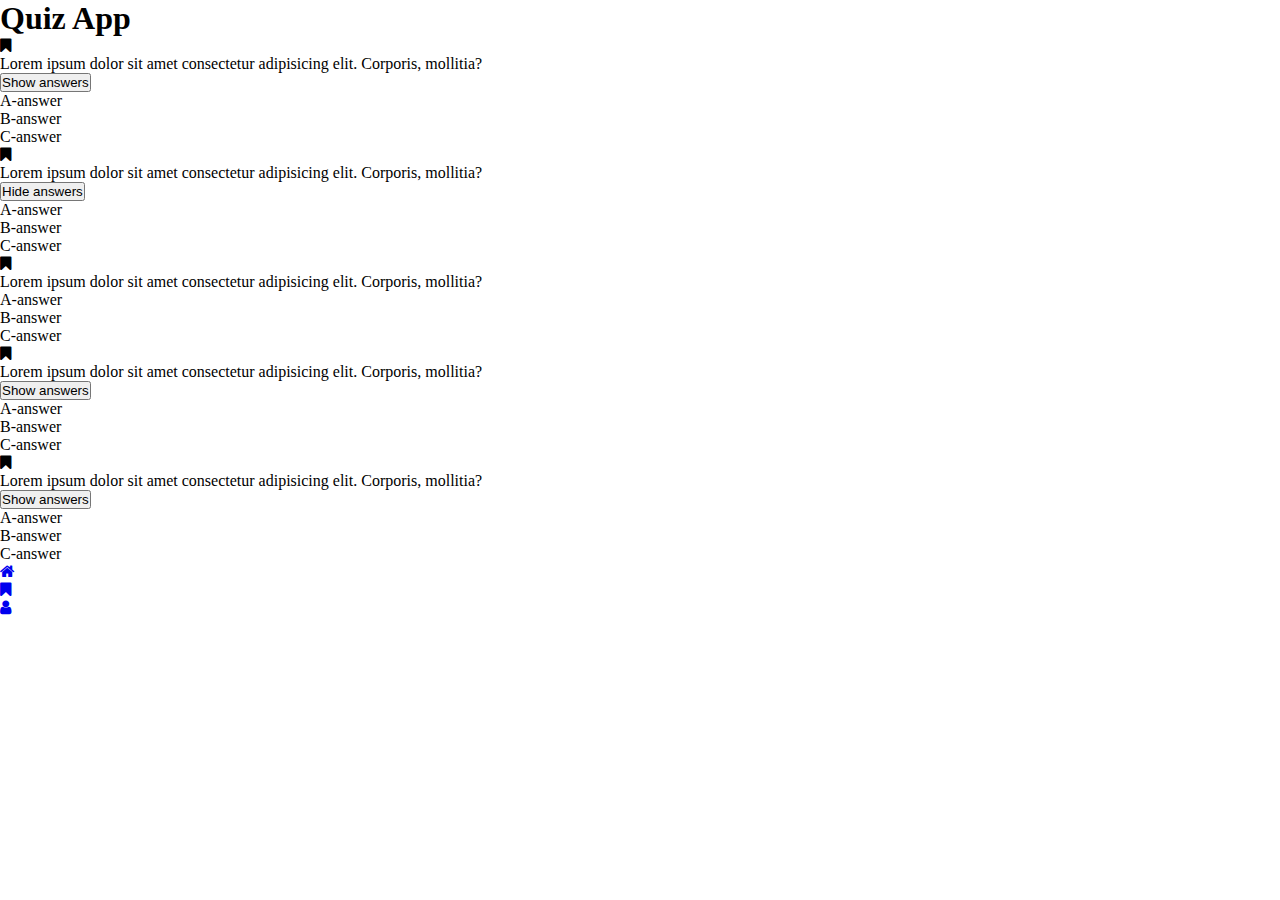
<file: index.html>
<!DOCTYPE html>
<html lang="en">
<head>
    <meta charset="UTF-8">
    <meta name="viewport" content="width=device-width, initial-scale=1.0">
    <title>Quiz app</title>
    <link rel="stylesheet" href="style.css">
    <link rel="stylesheet" href="https://cdnjs.cloudflare.com/ajax/libs/font-awesome/4.7.0/css/font-awesome.min.css">
</head>
<body>
    <header class="header">
        <h1>Quiz App</h1>
    </header>
    <main class="main">
        <div class="card question1">
            <i class="fa fa-bookmark" aria-label="bookmark-label"></i>
            <p>Lorem ipsum dolor sit amet consectetur adipisicing elit. Corporis, mollitia?</p>
            <button class="button" type="submit">Show answers</button>
            <ul class="answers">
                <li>A-answer</li>
                <li>B-answer</li>
                <li>C-answer</li>
            </ul>
        </div> 
        <div class="card question2">
            <i class="fa fa-bookmark" aria-label="bookmark-label"></i>
            <p>Lorem ipsum dolor sit amet consectetur adipisicing elit. Corporis, mollitia?</p>
            <button class="button" type="submit">Hide answers</button>
            <ul class="answers">
                <li>A-answer</li>
                <li>B-answer</li>
                <li>C-answer</li>
            </ul>
        </div> 
        <div class="card question3">
            <i class="fa fa-bookmark" aria-label="bookmark-label"></i>
            <p>Lorem ipsum dolor sit amet consectetur adipisicing elit. Corporis, mollitia?</p>
            <ul class="answers">
                <li>A-answer</li>
                <li>B-answer</li>
                <li>C-answer</li>
            </ul>
        </div> 
        <div class="card question4">
            <i class="fa fa-bookmark" aria-label="bookmark-label"></i>
            <p>Lorem ipsum dolor sit amet consectetur adipisicing elit. Corporis, mollitia?</p>
            <button class="button" type="submit">Show answers</button>
            <ul class="answers">
                <li>A-answer</li>
                <li>B-answer</li>
                <li>C-answer</li>
            </ul>
        </div> 
        <div class="card question5">
            <i class="fa fa-bookmark" aria-label="bookmark-label"></i>
            <p>Lorem ipsum dolor sit amet consectetur adipisicing elit. Corporis, mollitia?</p>
            <button class="button" type="submit">Show answers</button>
            <ul class="answers">
                <li>A-answer</li>
                <li>B-answer</li>
                <li>C-answer</li>
            </ul>
        </div> 
    </main>
    <footer class="footer">
        <ul class="icone">
            <li><a href="index.html"><i class="fa fa-home" style="color: var(--accent);"></i></a></li>
            <li><a href="bookmark.html"><i class="fa fa-bookmark"></i></a></li>
            <li><a href="profile.html"><i class="fa fa-user"></i></a></li>
        </ul>

    </footer>
    
</body>
</html>
</file>
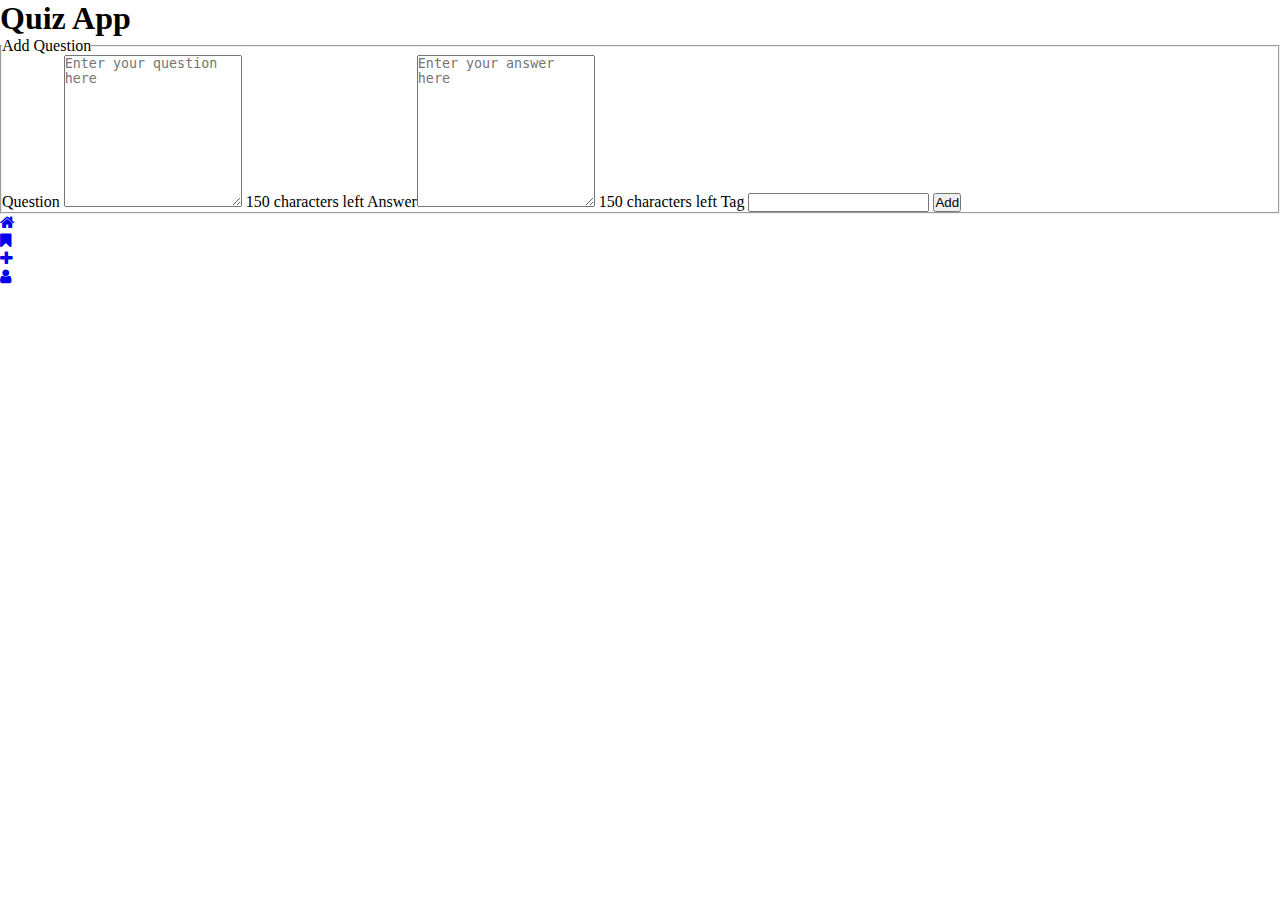
<file: add.html>
<!DOCTYPE html>
<html lang="en">
  <head>
    <meta charset="UTF-8" />
    <meta name="viewport" content="width=device-width, initial-scale=1.0" />
    <title>Add Question</title>
    <link rel="stylesheet" href="style.css" />
    <link
      rel="stylesheet"
      href="https://cdnjs.cloudflare.com/ajax/libs/font-awesome/4.7.0/css/font-awesome.min.css"
    />
  </head>
  <body>
    <header class="header">
      <h1 class="header__title">Quiz App</h1>
    </header>
    <main class="main">
      <article class="card__form">
        <form action="#" class="form">
          <fieldset class="form__fieldset">
            <legend class="form__legend">Add Question</legend>
            <label
              class="form__label form__label--question"
              for="question-input"
              >Question</label
            >
            <textarea
              class="form__input form__input--question"
              name="question"
              id="question-input"
              rows="10"
              maxlength="150"
              placeholder="Enter your question here"
              required
            ></textarea>
            <span class="form__counter" id="counter-question">150 characters left</span>
            <label class="form__label form__label--answer" for="answer-input"
              >Answer</label
            ><textarea
              class="form__input form__input--answer"
              name="answer"
              id="answer-input"
              rows="10"
              placeholder="Enter your answer here"
            ></textarea>
            <span class="form__counter" id="counter-answer">150 characters left</span>
            <label class="form__label form__label--tag" for="tag">Tag</label>
            <input
              class="form__input form__input--tag"
              type="text"
              id="tag"
              name="tag"
            />
            <button class="form__button" type="submit">Add</button>
          </fieldset>
        </form>
      </article>
    </main>
    <footer class="footer">
      <ul class="footer__buttons">
        <li class="footer__item">
          <a class="footer__link" href="index.html" title="Home">
            <i class="footer__icon fa fa-home"></i>
          </a>
        </li>
        <li class="footer__item">
          <a class="footer__link" href="bookmark.html" title="Bookmarks">
            <i class="footer__icon fa fa-bookmark"></i>
          </a>
        </li>
        <li class="footer__item">
          <a class="footer__link" href="add.html" title="Add Question">
            <i class="footer__icon fa fa-plus active"></i>
          </a>
        </li>
        <li class="footer__item">
          <a class="footer__link" href="profile.html" title="Profile">
            <i class="footer__icon fa fa-user"></i>
          </a>
        </li>
      </ul>
    </footer>
    <script src="js/form.js" defer></script>
  </body>
</html>
</file>
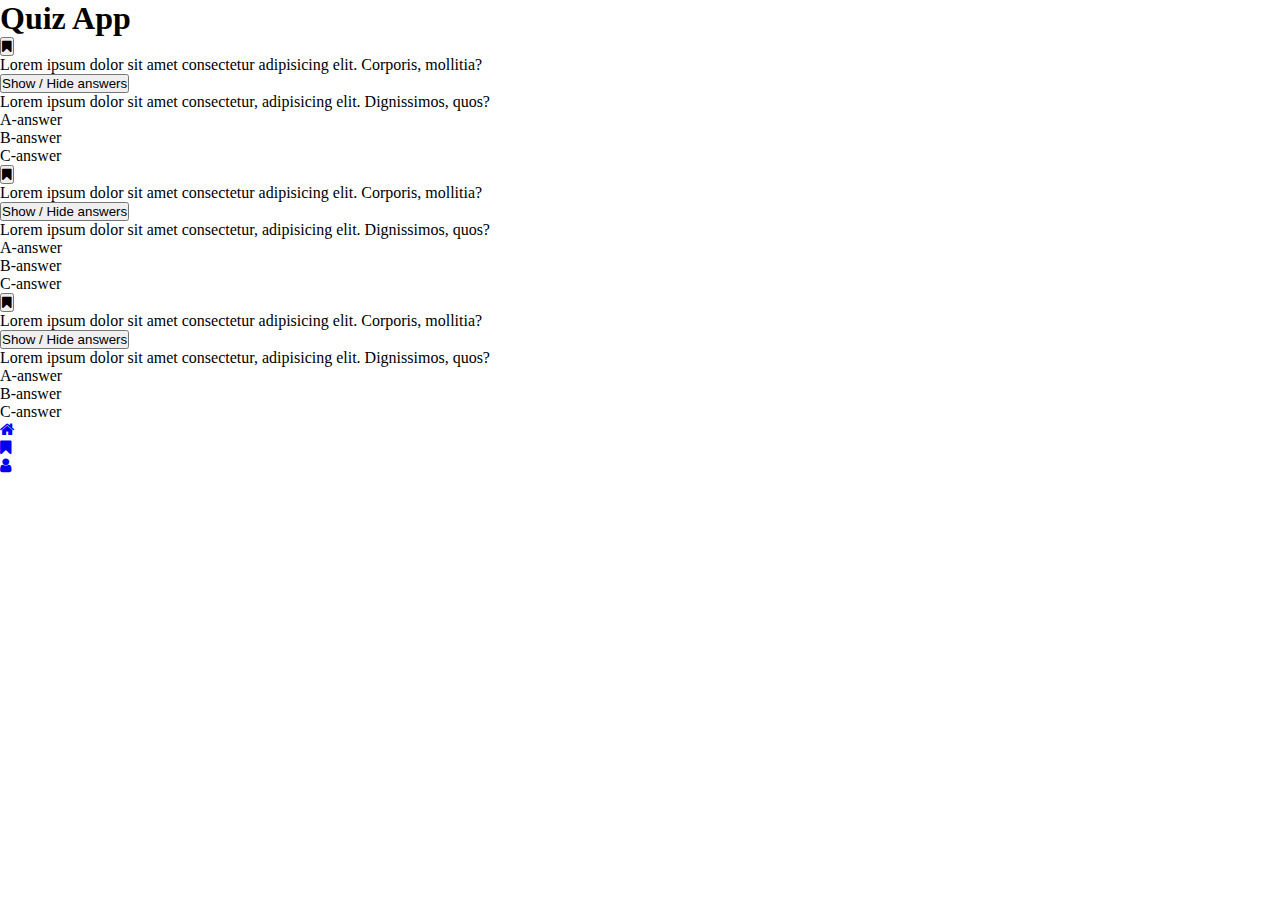
<file: bookmark.html>
<!DOCTYPE html>
<html lang="en">
<head>
    <meta charset="UTF-8">
    <meta name="viewport" content="width=device-width, initial-scale=1.0">
    <title>Bookmarks</title>
    <link rel="stylesheet" href="style.css">
    <link rel="stylesheet" href="https://cdnjs.cloudflare.com/ajax/libs/font-awesome/4.7.0/css/font-awesome.min.css">
    
</head>
<body>
    <header class="header">
        <h1 class="header__title">Quiz App</h1>  
    </header>
    <main class="main">
        <div class="card" data-js="card"]>
            <button class="card__bookmark-button" type="submit">
                <i class="card__bookmark-icon fa fa-bookmark" ></i>
            </button>
            <p class="card__question">
                Lorem ipsum dolor sit amet consectetur adipisicing elit. Corporis, mollitia?
            </p>
            <button data-js="toggle-answer" class="card__toggle-answer-button" type="submit">Show / Hide answers</button>
            <p data-js="answer" class="card__answer">
                Lorem ipsum dolor sit amet consectetur, adipisicing elit. Dignissimos, quos?
            </p>
            <ul class="card__options">
                <li class="card__option">A-answer</li>
                <li class="card__option">B-answer</li>
                <li class="card__option">C-answer</li>
            </ul>
        </div>  
        <div class="card" data-js="card"]>
            <button class="card__bookmark-button" type="submit">
                <i class="card__bookmark-icon fa fa-bookmark" ></i>
            </button>
            <p class="card__question">
                Lorem ipsum dolor sit amet consectetur adipisicing elit. Corporis, mollitia?
            </p>
            <button data-js="toggle-answer" class="card__toggle-answer-button" type="submit">Show / Hide answers</button>
            <p data-js="answer" class="card__answer">
                Lorem ipsum dolor sit amet consectetur, adipisicing elit. Dignissimos, quos?
            </p>
            <ul class="card__options">
                <li class="card__option">A-answer</li>
                <li class="card__option">B-answer</li>
                <li class="card__option">C-answer</li>
            </ul>
        </div>  
        <div class="card" data-js="card"]>
            <button class="card__bookmark-button" type="submit">
                <i class="card__bookmark-icon fa fa-bookmark" ></i>
            </button>
            <p class="card__question">
                Lorem ipsum dolor sit amet consectetur adipisicing elit. Corporis, mollitia?
            </p>
            <button data-js="toggle-answer" class="card__toggle-answer-button" type="submit">Show / Hide answers</button>
            <p data-js="answer" class="card__answer">
                Lorem ipsum dolor sit amet consectetur, adipisicing elit. Dignissimos, quos?
            </p>
            <ul class="card__options">
                <li class="card__option">A-answer</li>
                <li class="card__option">B-answer</li>
                <li class="card__option">C-answer</li>
            </ul>
        </div>
    </main>
    <footer class="footer">
        <ul class="footer__buttons">
            <li class="footer__item">
                <a class="footer__link" href="index.html">
                    <i class="footer__icon fa fa-home" ></i>
                </a>
            </li>
            <li class="footer__item">
                <a class="footer__link" href="bookmark.html">
                    <i class="footer__icon fa fa-bookmark"></i>
                </a>
            </li>
            <li class="footer__item">
                <a class="footer__link" href="profile.html">
                    <i class="footer__icon fa fa-user" ></i>
                </a>
            </li>
        </ul>  
    </footer>  
    <script src="js/index.js" defer></script>
</body>
</html>
</file>
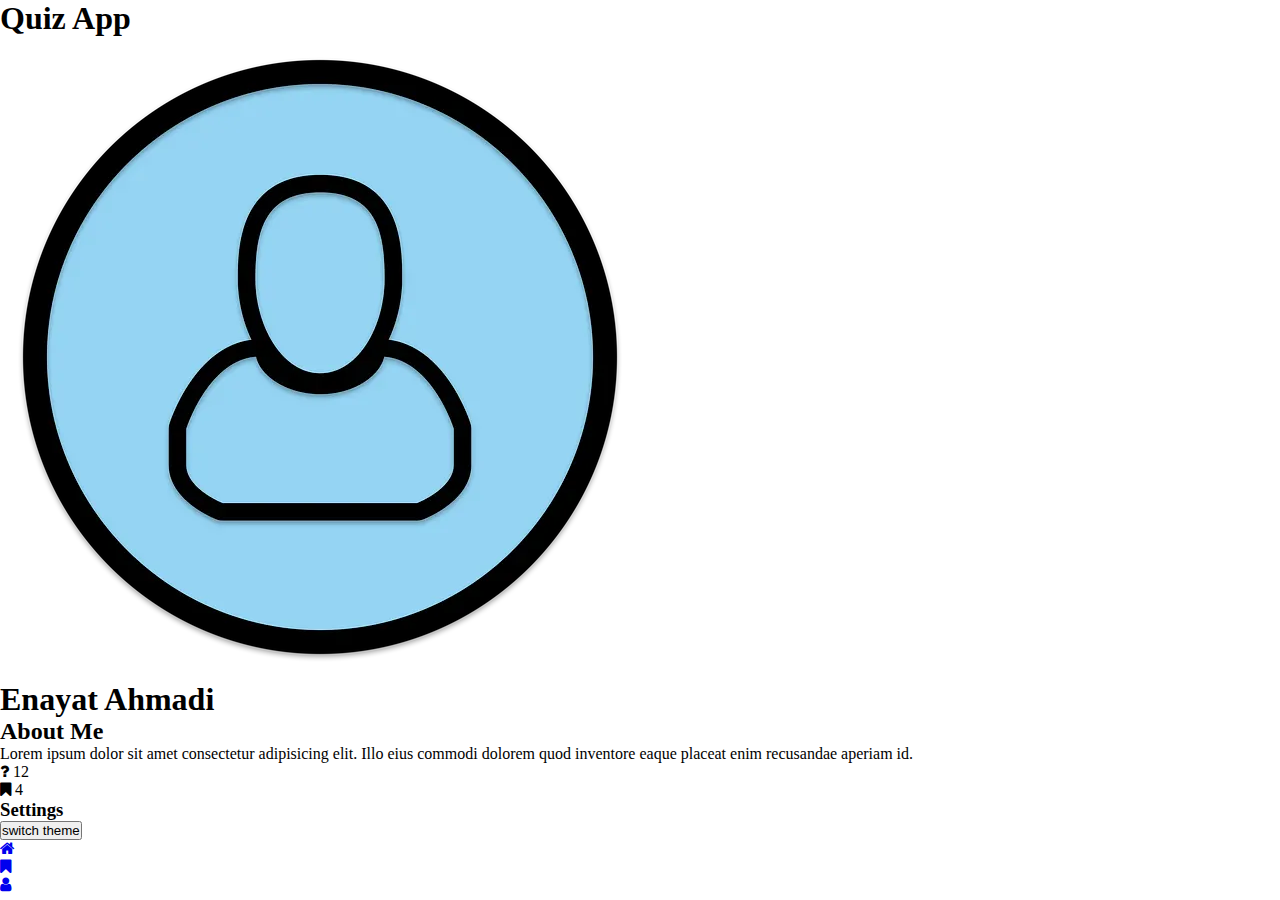
<file: profile.html>
<!DOCTYPE html>
<html lang="en">
<head>
    <meta charset="UTF-8">
    <meta name="viewport" content="width=device-width, initial-scale=1.0">
    <title>Profile</title>
    <link rel="stylesheet" href="style.css">
    <link rel="stylesheet" href="https://cdnjs.cloudflare.com/ajax/libs/font-awesome/4.7.0/css/font-awesome.min.css">
</head>
<body data-js="root" class="">
    <header class="header">
        <h1>Quiz App</h1>
    </header>
    <main class="main">
        <section class="card">
            <div class="card__profile">
                <img class="card__profile__img" src="user.webp" alt="">
                <h1 class="card__profile__title">Enayat Ahmadi</h1>
            </div>
            <div class="card__aboutme">
                <h2 class="card__aboutme__title">About Me</h2>
                <p class="card__aboutme__text">
                    Lorem ipsum dolor sit amet consectetur adipisicing elit. Illo eius commodi dolorem quod inventore
                    eaque placeat enim recusandae aperiam id.
                </p>      
            </div>
        </section>
        <section class="card--counter">
            <div class="card__count">
                <i class="card__count-icon fa fa-question"></i>
                <span class="card__count-number">12</span>
            </div>
            <div class="card__count">
                <i class="card__count-icon fa fa-bookmark"></i>
                <span class="card__count-number">4</span>
            </div>
        </section>
        <section class="card card--settings">
            <h3 class="card__title">Settings</h3>
            <button class="card__theme-button" type="submit" data-js="lightmode">
                <span>switch theme</span>
            </button>
        </section>
    </main>
    <footer class="footer">
        <ul class="footer__buttons">
            <li class="footer__item">
                <a class="footer__link" href="index.html">
                    <i class="footer__icon fa fa-home" ></i>
                </a>
            </li>
            <li class="footer__item">
                <a class="footer__link" href="bookmark.html">
                    <i class="footer__icon fa fa-bookmark" ></i>
                </a>
            </li>
            <li class="footer__item">
                <a class="footer__link" href="profile.html">
                    <i class="footer__icon fa fa-user" ></i>
                </a>
            </li>
        </ul>  
    </footer>  
    <script src="./js/index.js" defer></script>  
</body>
</html>
</file>
<file: style.css>
*{
    margin: 0;
    padding: 0;
    box-sizing: border-box;
}
</file>
